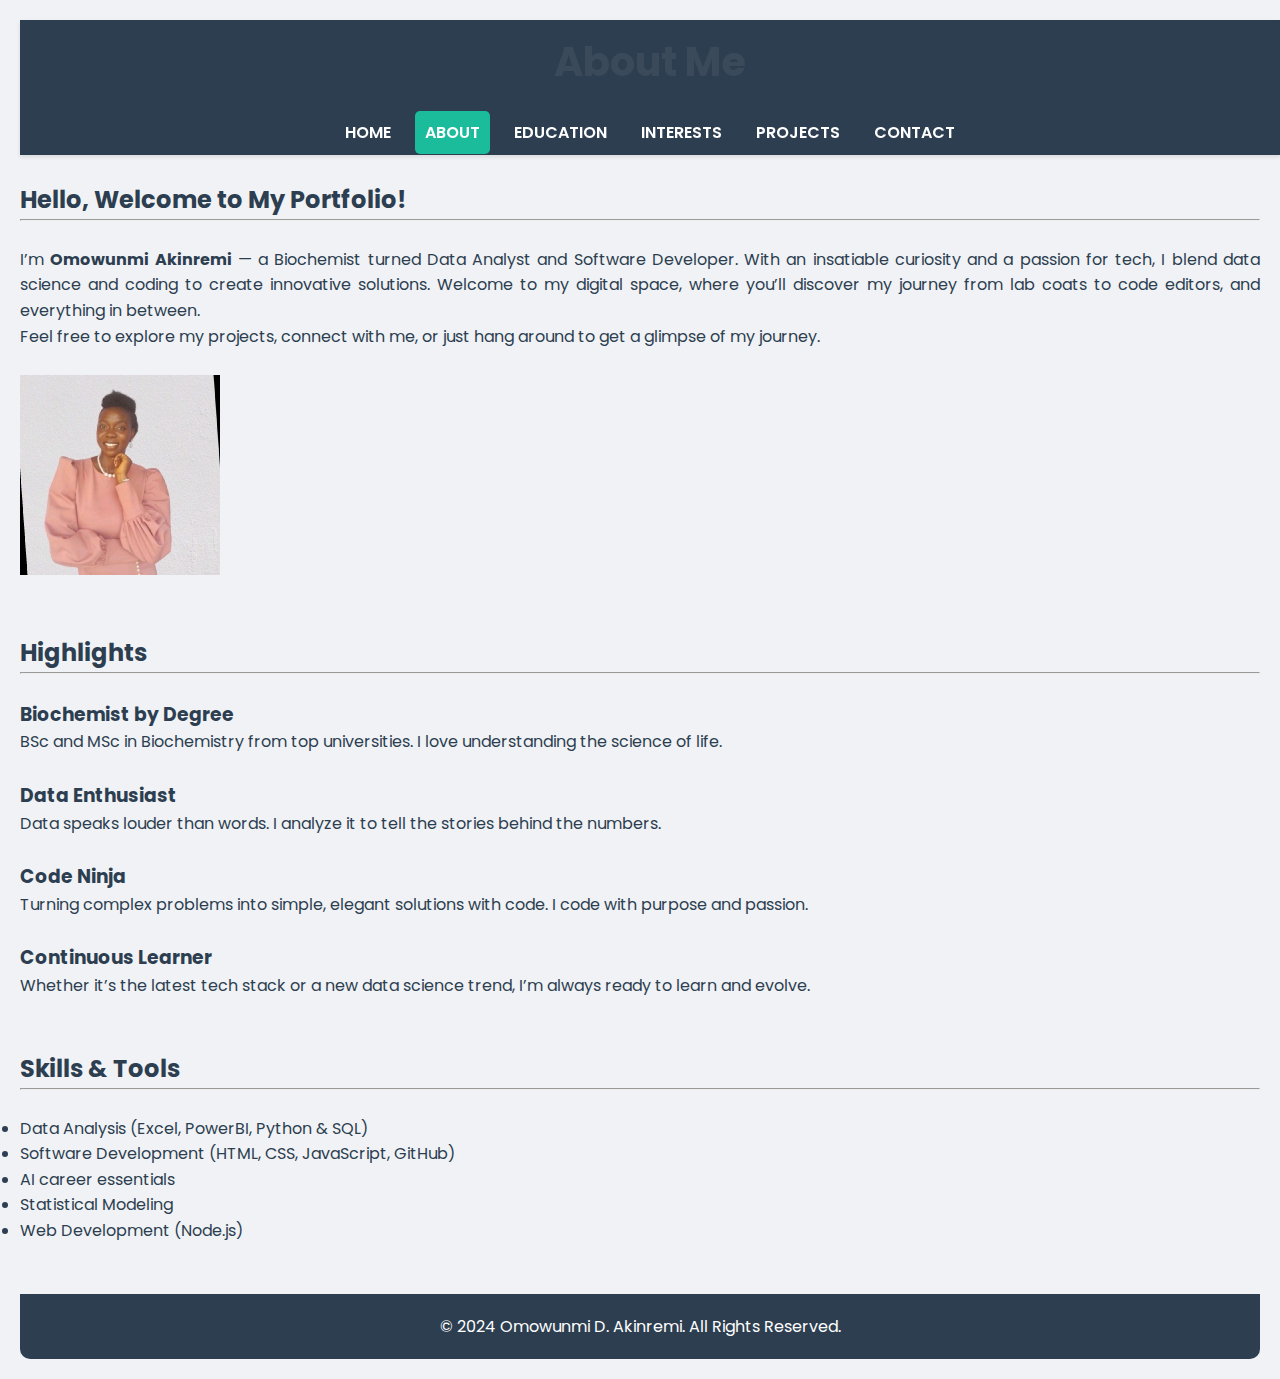
<file: about.html>
<!DOCTYPE html>
<html lang="en">
<head>
    <meta charset="UTF-8">
    <meta name="viewport" content="width=device-width, initial-scale=1.0">
    <title>About Me | Wunmyte's Portfolio</title>
    <link rel="stylesheet" href="styles.css">
</head>
<body>
    <header>
        <h1>About Me</h1><br>
        <nav>
            <ul>
                <li><a href="Index.html">Home</a></li>
                <li><a href="about.html" class="active">About</a></li>
                <li><a href="education.html">Education</a></li>
                <li><a href="interests.html">Interests</a></li>
                <li><a href="projects.html">Projects</a></li>
                <li><a href="contact.html">Contact</a></li>
            </ul>
        </nav>
    </header><br>

    <section id="intro">
        <div class="intro-text">
            <h2>Hello, Welcome to My Portfolio!</h2><hr><br>
            <p style="text-align: justify;">I’m <strong>Omowunmi Akinremi</strong> — a Biochemist turned Data Analyst and Software Developer. With an insatiable curiosity and a passion for tech, I blend data science and coding to create innovative solutions. Welcome to my digital space, where you’ll discover my journey from lab coats to code editors, and everything in between.</p>
            <p style="text-align: justify;">Feel free to explore my projects, connect with me, or just hang around to get a glimpse of my journey.</p>
        </div><br>
        <div class="intro-image">
            <img src="pic.jpeg" alt="Omowunmi Akinremi" width="200" height="200">
            
        </div>
    </section><br><br>

    <section id="highlights">
        <h2>Highlights</h2><hr><br>
        <div class="highlight-cards">
            <div class="card">
                <h3>Biochemist by Degree</h3>
                <p>BSc and MSc in Biochemistry from top universities. I love understanding the science of life.</p>
            </div><br>
            <div class="card">
                <h3>Data Enthusiast</h3>
                <p>Data speaks louder than words. I analyze it to tell the stories behind the numbers.</p>
            </div><br>
            <div class="card">
                <h3>Code Ninja</h3>
                <p>Turning complex problems into simple, elegant solutions with code. I code with purpose and passion.</p>
            </div><br>
            <div class="card">
                <h3>Continuous Learner</h3>
                <p>Whether it’s the latest tech stack or a new data science trend, I’m always ready to learn and evolve.</p>
            </div><br><br>
        </div>
    </section>

    <section id="skills">
        <h2>Skills & Tools</h2><hr><br>
        <ul>
            <li>Data Analysis (Excel, PowerBI, Python & SQL)</li>
            <li>Software Development (HTML, CSS, JavaScript, GitHub)</li>
            <li>AI career essentials</li>
            <li>Statistical Modeling</li>
            <li>Web Development (Node.js)</li>
        </ul>
    </section>

    <footer>
        <p>© 2024 Omowunmi D. Akinremi. All Rights Reserved.</p>
    </footer>

</body>
</html>
</file>
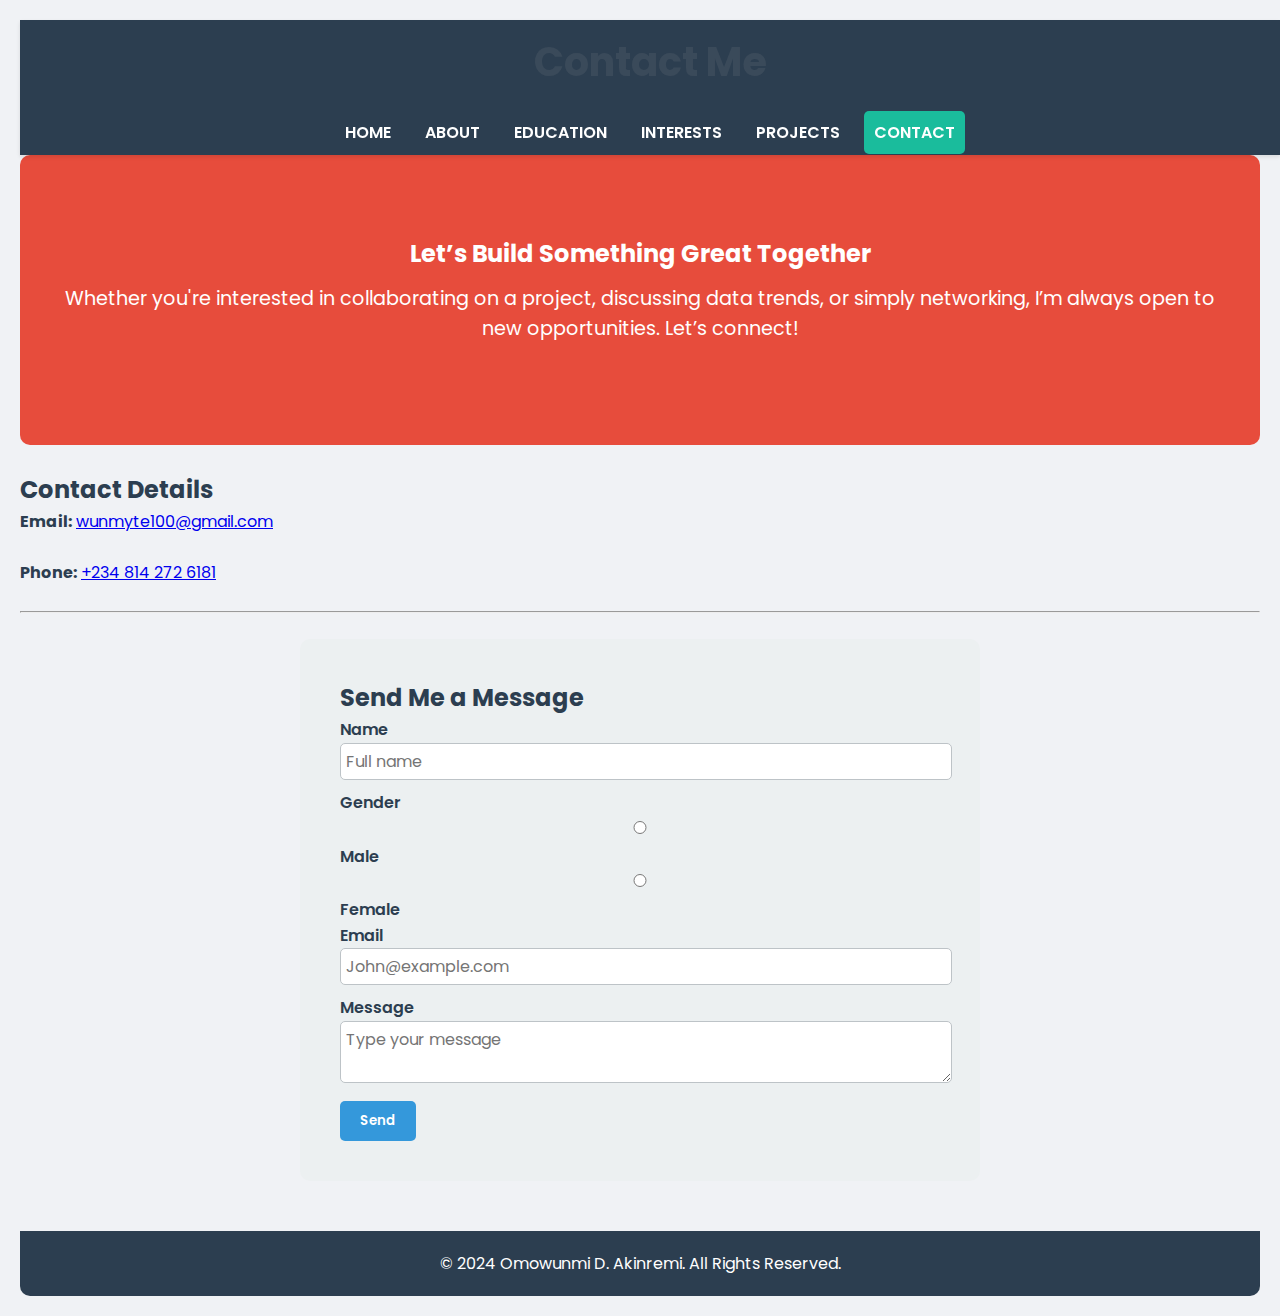
<file: contact.html>
<!DOCTYPE html>
<html lang="en">
<head>
    <meta charset="UTF-8">
    <meta name="viewport" content="width=device-width, initial-scale=1.0">
    <title>Contact Me - Wunmyte's Portfolio</title>
    <link rel="stylesheet" href="styles.css">
</head>
<body>
    <header>
        <h1>Contact Me</h1><br>
        <nav>
            <ul>
                <li><a href="index.html">Home</a></li>
                <li><a href="about.html">About</a></li>
                <li><a href="education.html">Education</a></li>
                <li><a href="interests.html">Interests</a></li>
                <li><a href="projects.html">Projects</a></li>
                <li><a href="contact.html" class="active">Contact</a></li>
            </ul>
        </nav>
    </header>

    <section id="call-to-action">
        <h2 id="contact-CTA">Let’s Build Something Great Together</h2>
        <p>Whether you're interested in collaborating on a project, discussing data trends, or simply networking, I’m always open to new opportunities. Let’s connect!</p>
    </section><br>

    <section id="contact">
        <h2>Contact Details</h2>
        <p><strong>Email:</strong> <a href="mailto:wunmyte100@gmail.com">wunmyte100@gmail.com</a></p><br>
        <p><strong>Phone:</strong> <a href="tel:+2348142726181">+234 814 272 6181</a></p>
    </section><br><hr><br>
    
    <section id="contact-form">
        <h2>Send Me a Message</h2>
        <form id="contactForm" action="contact.php" method="POST">
            <label for="name">Name</label>
            <input type="text" id="name" name="name" placeholder="Full name">
            <label for="gender">Gender</label>
                <input type="radio" id="male" name="gender" value="Male" required>
                <label for="male">Male</label>
                <input type="radio" name="gender" id="female" value="Female" required>
                <label for="female">Female</label><br>
            <label for="email">Email</label>
            <input type="email" id="email" name="email" placeholder="John@example.com" required>
            <label for="message">Message</label>
            <textarea id="message" name="message" placeholder="Type your message" required></textarea>
            
            <button type="submit">Send</button>
        </form>
    </section>

    <footer>
        <p>© 2024 Omowunmi D. Akinremi. All Rights Reserved.</p>
    </footer>
</body>
</html>
</file>
<file: styles.css>
/* Importing Google Fonts */
@import url('https://fonts.googleapis.com/css2?family=Poppins:wght@300;400;600&display=swap');

/* General Styles */
* {
    margin: 0;
    padding-top: 0;
    padding: 0;
    box-sizing: content-box;
    font-family: 'Poppins', sans-serif; /* Professional yet friendly font */
}

body {
    background-color: #f0f2f5; /* Soft, light background */
    color: #2c3e50; /* Dark text for readability */
    line-height: 1.6;
    padding: 10px;
    text-align: justify;
    margin: 10px;
}

/* Header Styles */
header {
    background-color: #2c3e50; /* Deep navy blue */
    padding: 10px;
    color: rgba(166, 163, 163, 0.122);
    text-align: center;
    position: sticky;
    top: 0;
    width: 100%;
    z-index: 1000;
    box-shadow: 0px 2px 4px rgba(0, 0, 0, 0.1);
}

header h1 {
    font-size: 2.5rem;
    font-weight: 700;
}

#heading-two {
    background-color: rgb(212, 210, 210);
}
nav ul li {
    display: inline;
    margin: 0 5px;
}

nav ul li a {
    color: white;
    text-decoration: none;
    font-weight: 600;
    text-transform: uppercase;
    padding: 10px 20px;
    transition: all 0.3s ease;
   }

nav ul li a:hover, nav ul li a.active {
    background-color: #23927a;
    color: white;
    border-radius: 5px;
}

/* Hero Section */
#hero {
    display: flex;
    justify-content: space-between;
    align-items: center;
    padding: 40px;
    background-color: #fff;
    border-radius: 10px;
    box-shadow: 0 4px 8px rgba(0, 0, 0, 0.1);
    margin-bottom: 0px;
}

.hero-text {
    flex: 1;
    padding-right: 40px;
}

.hero-text h2 {
    font-size: 2.0rem;
    color: #2c3e50;
    margin-bottom: 0px;
}

.hero-text p {
    font-size: 1.2rem;
    color: #7f8c8d;
}

.hero-image {
    flex: 1;
}

.hero-image img {
    max-width:100%;
    border-radius: 15px;
    box-shadow: 0 4px 8px rgba(0, 0, 0, 0.1);
}

/* Testimonials Section */
#testimonials {
    background-color: #ecf0f1;
    padding: 60px 20px;
    text-align: center;
    margin-bottom: 50px;
    border-radius: 10px;
    box-shadow: 0 4px 8px rgba(0, 0, 0, 0.05);
}

#testimonials h2 {
    font-size: 2.0rem;
    color: #2c3e50;
    margin-bottom: 40px;
}

.testimonial {
    margin-bottom: 30px;
    background-color: white;
    padding: 30px;
    border-radius: 8px;
    box-shadow: 0 4px 8px rgba(0, 0, 0, 0.05);
    margin: 0 auto;
    max-width: 700px;
}

.testimonial p {
    font-size: 1.1rem;
    color: #34495e;
}

.testimonial strong {
    display: block;
    margin-right: 10px;
    color: #e74c3c;
    
}

/* Call to Action Section */
#call-to-action {
    background-color: #e74c3c;
    color: white;
    text-align: center;
    padding: 80px 30px;
    border-radius: 10px;
}

#call-to-action h2 {
    font-size: rem;
    margin-bottom: 10px;
}

#call-to-action p {
    font-size: 1.2rem;
    margin-bottom: 20px;
}

#call-to-action button {
    background-color: #2c3e50;
    color: white;
    padding: 15px 30px;
    font-size: 1.2rem;
    border: none;
    border-radius: 5px;
    cursor: pointer;
    transition: background-color 0.3s ease;
}

#call-to-action button:hover {
    background-color: #23927a;
}

#call-to-action button a {
    text-decoration: wavy;
    color: white;
}

/* Footer Styles */
footer {
    background-color: #2c3e50;
    color: white;
    text-align: center;
    padding: 30px;
    font-size: 1rem;
    margin-top: 50px;
    border-radius: 0 0 10px 10px;
}

/* Media Queries for Responsiveness */
@media (max-width: 768px) {
    #hero {
        flex-direction: column;
        text-align: center;
        padding: 40px;
    }

    .hero-text {
        padding-right: 0;
    }

    .hero-image {
        margin-top: 0px;
    }

    nav ul li {
        display: in;
        margin: 15px 0;
    }
}

@media (max-width: 480px) {
    header h1 {
        font-size: 1.8rem;
    }

    .hero-text h2 {
        font-size: 2.2rem;
    }

    .hero-text p {
        font-size: 1.1rem;
    }

    #call-to-action h2 {
        font-size: 2rem;
    }

    #call-to-action p {
        font-size: 1.1rem;
    }
}

/* Projects */
.project {
    display: block;
    flex-wrap: wrap;
    align-items: center;
    margin-bottom: 0px;
}

.project-image {
    flex: 2 2 300px;
    padding: 10px;
}

.project-image img {
    max-width: 100%;
    border-radius: 10px;
    transition: transform 0.3s ease-in-out;
}

.project-image img:hover {
    transform: scale(1.05);
}

.project-details {
    flex: 2 1 400px;
    padding: 20px;
}

.project-details h3 {
    font-size: 2em;
    color: #2c3e50;
}

.project-details p {
    font-size: 1.1em;
    margin: 10px 0;
}

.project-details a {
    display: inline-block;
    margin-top: 10px;
    background-color: #3498db;
    color: white;
    padding: 10px 20px;
    border-radius: 5px;
    font-weight: 600;
    transition: background-color 0.3s ease;
}

.project-details a:hover {
    background-color: #2980b9;
}

/* Contact Form */
#contact-form {
    background-color: #ecf0f1;
    padding: 40px;
    border-radius: 10px;
    max-width: 600px;
    margin: auto;
}

#contact-form label {
    font-weight: 600;
    display: inline;
    margin: 10px 0 5px;
}

#contact-form input, 
#contact-form textarea {
    width: 100%;
    padding: 5px;
    border: 1px solid #bdc3c7;
    border-radius: 5px;
    margin-bottom: 10px;
    font-size: 1em;
    display: inline;
}

label {
   display: inline;
}

#contact-form button {
    background-color: #3498db;
    color: white;
    padding: 10px 20px;
    border: none;
    border-radius: 5px;
    font-weight: 600;
    cursor: pointer;
    transition: background-color 0.3s ease;
}

#contact-form button:hover {
    background-color: #2980b9;
}

.contact-CTA {
    height: 100%;
    weight:100%;
    background-image: url('https://images.pexels.com/photos/789822/pexels-photo-789822.jpeg?auto=compress&cs=tinysrgb&w=600');
    background-size: cover;
    
}
/* Footer */
footer {
    background-color: #2c3e50;
    color: white;
    text-align: center;
    padding: 20px 0;
}

footer p {
    margin: 0;
    font-size: 1em;
}

@media (max-width: 768px) {
    .project {
        flex-direction: column;
    }

    nav ul li {
        display: block;
        margin: 10px 0;
    }

    #call-to-action h2 {
        font-size: 2em;
    }

    #call-to-action p {
        font-size: 1em;
    }
}

/* Navigation Links */
nav ul li a {
    color: white;
    font-weight: 600;
    text-transform: uppercase;
    padding: 10px;
    transition: background-color 0.3s;
}

nav ul li a.active {
    background-color: #1abc9c;
    border-radius: 5px;
}

nav ul li a:hover {
    background-color: #16a085;
    border-radius: 5px;
}

.download-btn {
    display: inline-block;
    padding: 10px 20px;
    background-color: #e74c3c; /* Button color */
    color: white;
    text-decoration: none;
    border-radius: 5px;
    font-size: 1.1rem;
    font-weight: 600;
    text-align: center;
    transition: background-color 0.3s ease;
    margin-top: 20px; /* To create spacing from other elements */
}

.download-btn:hover {
    background-color: #1abc9c; /* Darker shade on hover */
}
</file>
